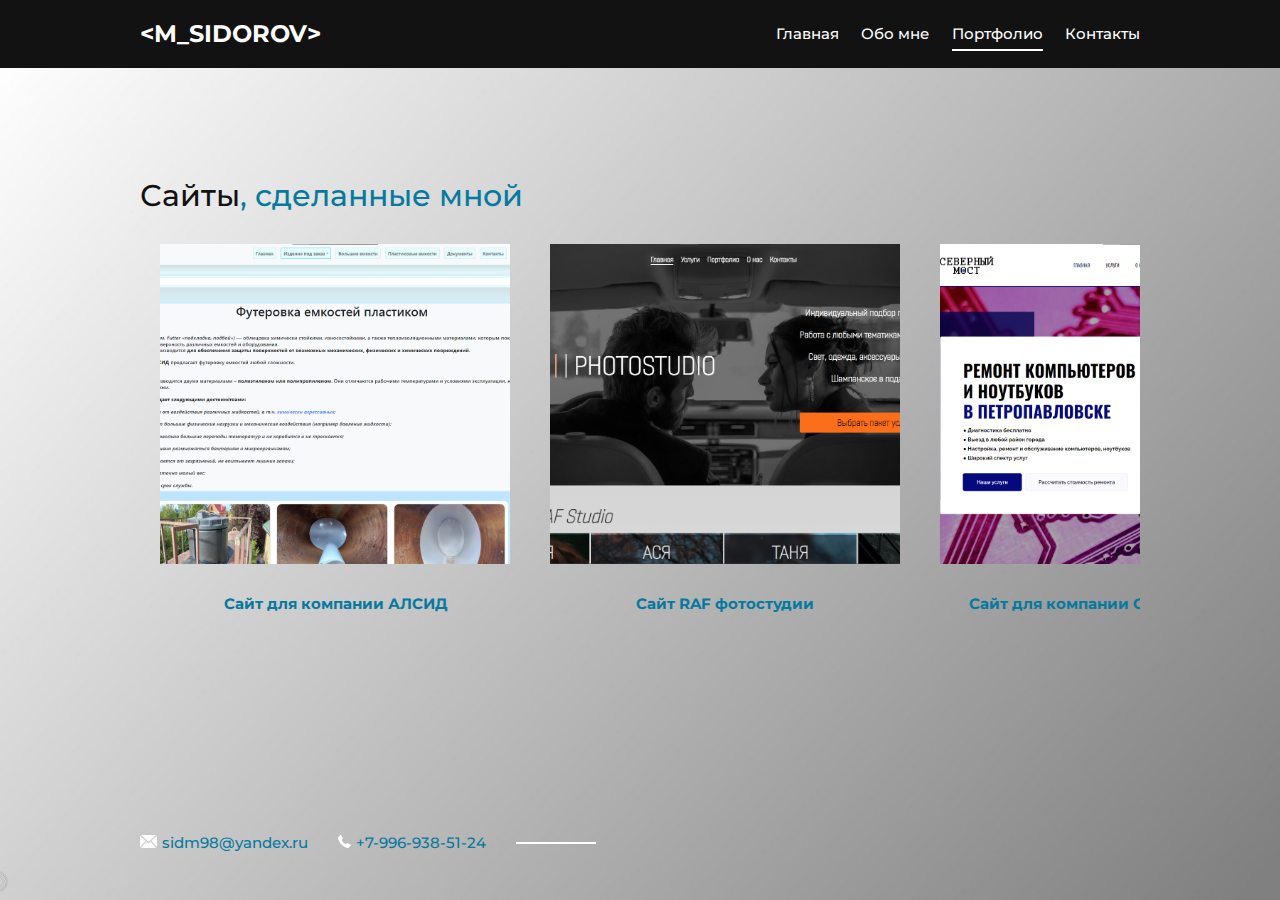
<file: folio.html>
<!DOCTYPE html>
<html lang="en">
  <head>
    <meta charset="UTF-8" />
    <meta name="viewport" content="width=device-width, initial-scale=1" />
    <link
      href="https://fonts.googleapis.com/css?family=Montserrat:300,400,500,700&display=swap&subset=cyrillic"
      rel="stylesheet"
    />
    <link rel="stylesheet" href="css/style.css" />
    <link rel="icon" type="image/png" href="img/favicon.png" />

    <meta name="description" content="" />
    <meta name="keywords" content="создание сайтов, создание сайтов на заказ" />

    <title>Портфолио - Максим Сидоров</title>
  </head>

  <body>
    <div class="page">
      <!-- Header -->
      <header class="header">
        <div class="container">
          <div class="header-inner">
            <div class="header-brand">&lt;M_SIDOROV&gt;</div>

            <nav class="header-nav">
              <a class="header-nav-link" href="index.html">Главная</a>
              <a class="header-nav-link" href="about.html">Обо мне</a>
              <a class="header-nav-link active" href="folio.html">Портфолио</a>
              <a class="header-nav-link" href="contacts.html">Контакты</a>
            </nav>
          </div>
        </div>
        <!-- /.container -->
      </header>

      <!-- Main -->
      <div class="container">
        <h1 class="title"><span>Сайты</span>, сделанные мной</h1>
        <main class="content-rows">
          <div class="website">
            <div
              class="site-img"
              style="background-image: url(img/site1.png)"
            ></div>
            <div class="site-descr">
              <a href="https://alsid.ru">Сайт для компании АЛСИД</a>
            </div>
          </div>
          <div class="website">
            <div
              class="site-img"
              style="background-image: url(img/site2.png)"
            ></div>
            <div class="site-descr">
              <a href="https://raf-photostudio.kz">Сайт RAF фотостудии</a>
            </div>
          </div>
          <div class="website">
            <div
              class="site-img"
              style="background-image: url(img/site3.png)"
            ></div>
            <div class="site-descr">
              <a href="https://severmost.github.io/severmost"
                >Сайт для компании Северный Мост</a
              >
            </div>
          </div>
          <div class="website">
            <div
              class="site-img"
              style="background-image: url(img/site4.png)"
            ></div>
            <div class="site-descr">
              <a href="http://body-cam.ru">Сайт для компании Body-Cam</a>
            </div>
          </div>
        </main>
      </div>

      <!-- Footer -->
      <footer class="footer">
        <div class="container">
          <div class="contacts">
            <a class="contacts-link" href="mailto:sidm98@yandex.ru">
              <img
                class="contacts-icon"
                src="img/mail.svg"
                alt=""
              />sidm98@yandex.ru
            </a>
            <a class="contacts-link" href="tel:+79969385124">
              <img
                class="contacts-icon"
                src="img/tel.svg"
                alt=""
              />+7-996-938-51-24
            </a>
          </div>
        </div>
      </footer>
    </div>
    <!-- /.page -->

    <script src="app.js"></script>
  </body>
</html>
</file>
<file: css/style.css>
html {
  font-size: 15px;
}

body {
  margin: 0;

  font-family: 'Montserrat', sans-serif;
  font-size: 1rem;
  line-height: 1.6;
}

*,
*:before,
*:after {
  box-sizing: border-box;
}

h1,
h2,
h3,
h4,
h5,
h6 {
  margin: 0;
}

p {
  margin: 0 0 10px;
}

.container {
  width: 100%;
  max-width: 1030px;
  margin: 0 auto;
  padding: 0 1rem;
}

/* Page
=================*/

.page {
  width: 100%;
  height: 100vh;
  min-height: 770px;
  position: relative;
  overflow: hidden;

  background: #000 url('../img/bg.jpg') center no-repeat;
  background-size: cover;
}

/* Header
=================*/

.header {
  padding: 1rem 0;
  margin-bottom: 110px;

  background: rgb(18, 18, 18);
  transition: background 0.5s linear;
}

.header-inner {
  display: flex;
  justify-content: space-between;
  align-items: center;
}

.header-brand {
  font-size: 1.6rem;
  color: #fff;
  text-transform: uppercase;
  font-weight: 700;
}

.header-nav {
  display: flex;
}

.header-nav-link {
  margin-left: 1.5rem;

  color: #fff;
  font-size: 1rem;
  font-weight: 500;
  text-decoration: none;

  transition: color 0.2s linear;
}

.header-nav-link:hover {
  color: #06799f;
}

.header-nav-link.active {
  position: relative;
}

.header-nav-link.active:after {
  content: '';
  width: 100%;
  height: 2px;

  background-color: #fff;

  position: absolute;
  left: 0;
  bottom: -5px;
}

/* Content
=================*/

.content {
  height: 100%;
  width: 100%;
  max-width: 610px;
}

.content-header {
  margin-bottom: 35px;
}

.subtitle {
  font-size: 1.4rem;
  color: #06799f;
  font-weight: 300;
}

.title {
  margin-bottom: 10px;

  font-size: 2rem;
  color: #06799f;
  font-weight: 500;
  line-height: 1.2;
}

.title span {
  color: rgb(18, 18, 18);
  transition: background 0.5s linear;
}

.text {
  margin-bottom: 50px;
  font-size: 1rem;
  font-weight: 500;
  color: #06799f;
}

/* Btn
=================*/

.btn {
  display: inline-block;
  padding: 12px 35px;

  font-family: inherit;
  font-size: 1rem;
  line-height: 1.1;
  color: #fff;
  font-weight: 500;
  text-decoration: none;

  cursor: pointer;
  border: 0;
  background-color: rgb(18, 18, 18);
  border-radius: 5px;

  transition: background 0.5s linear;
}

.btn:hover {
  background-color: #06799f;
}

.btn-full {
  display: block;
  width: 100%;
}

/* Author
=================*/

.author {
  position: absolute;
  max-width: 500px;
  right: 20px;
  bottom: 0;
}

/* Footer
=================*/

.footer {
  width: 100%;

  position: absolute;
  bottom: 45px;
  left: 0;
}

/* Contacts
=================*/

.contacts {
  display: flex;
  align-items: center;
}

.contacts-link {
  margin-right: 2rem;

  font-size: 1rem;
  color: #06799f;
  text-decoration: none;
  font-weight: 500;
}

.contacts-link:last-child {
  margin-right: 0;
  position: relative;
}

.contacts-link:last-child:after {
  content: '';
  display: block;
  width: 80px;
  height: 2px;
  margin-left: 2rem;

  background-color: #fff;
  pointer-events: none;

  position: absolute;
  left: 100%;
  top: 11px;
}

.contacts-link:hover {
  text-decoration: underline;
}

.contacts-icon {
  margin-right: 5px;
}

/* Form
=================*/

.form {
  width: 100%;
  max-width: 280px;
}

.form-group {
  margin-bottom: 20px;
}

.input,
.textarea {
  display: block;
  width: 100%;
  padding: 12px 18px;

  font-family: inherit;
  font-size: 1rem;
  font-weight: 500;
  color: #06799f;

  border: 0;
  background-color: rgba(255, 255, 255, 0.1);
  border-radius: 5px;
}

.textarea {
  height: 100px;
  resize: none;
}

.input::placeholder,
.textarea::placeholder {
  font-weight: 500;
  color: #06799f;
}
.content-rows {
  width: 100%;
  height: 100%;
  display: flex;
  flex-direction: row;
  overflow-x: scroll;
  justify-content: space-between;
}
.website {
  margin: 20px;
  min-width: 350px;
  min-height: 400px;
  display: flex;
  flex-direction: column;
  justify-content: space-between;
  transition: all;
  transition-property: all;
  transition-duration: 0.25s;
  transition-timing-function: linear;
}
.site-img {
  height: 80%;
  width: 100%;
  background-position: center;
  background-repeat: no-repeat;
  background-size: cover;
}
.website:hover {
  opacity: 0.7;
  cursor: pointer;
}
.site-descr {
  width: 100%;
  height: 20%;
  display: flex;
  text-align: center;
  align-items: center;
  justify-content: center;
}
.site-descr a {
  text-decoration: none;
  font-weight: bold;
  color: #06799f;
  display: block;
}
.site-descr a:hover {
  color: #fff;
}
/* Media
=================*/

@media (max-width: 1000px) {
  .author {
    right: -170px;
  }
}

@media (max-width: 790px) {
  .page {
    min-height: 100vh;
    height: auto;
    padding-bottom: 2rem;
  }

  /* Header */
  .header {
    margin-bottom: 50px;
  }

  .header-logo {
    display: none;
  }

  .header-brand {
    font-size: 1.2rem;
  }

  /* Content */
  .content {
    max-width: none;
    margin-bottom: 50px;

    text-align: center;
  }

  /* Form */
  .form {
    margin: 0 auto;
  }

  /* Footer */
  .footer {
    position: static;
  }

  /* Contacts */
  .contacts {
    flex-direction: column;
  }

  .contacts-link {
    margin-right: 0;
    margin-bottom: 0.5rem;
  }

  .contacts-link:last-child {
    margin-bottom: 0;
  }

  .contacts-link:last-child:after {
    display: none;
  }

  /* Author */
  .author {
    display: none;
  }
}

@media (max-width: 565px) {
  /* Header */
  .header-inner {
    flex-direction: column;
  }

  .header-brand {
    margin-bottom: 1rem;
  }
}

@media (max-width: 320px) {
  .subtitle {
    font-size: 1.2rem;
  }

  .title {
    font-size: 1.6rem;
  }
}

.content-rows::-webkit-scrollbar {
  height: 10px;
}

.content-rows::-webkit-scrollbar-thumb {
  border-radius: 10px;
  background-color: #06799f;
}

.content-rows::-webkit-scrollbar-track {
  -webkit-box-shadow: inset 0 0 6px rgba(0, 0, 0, 0.2);
  border-radius: 10px;
  background-color: #888;
}
</file>
